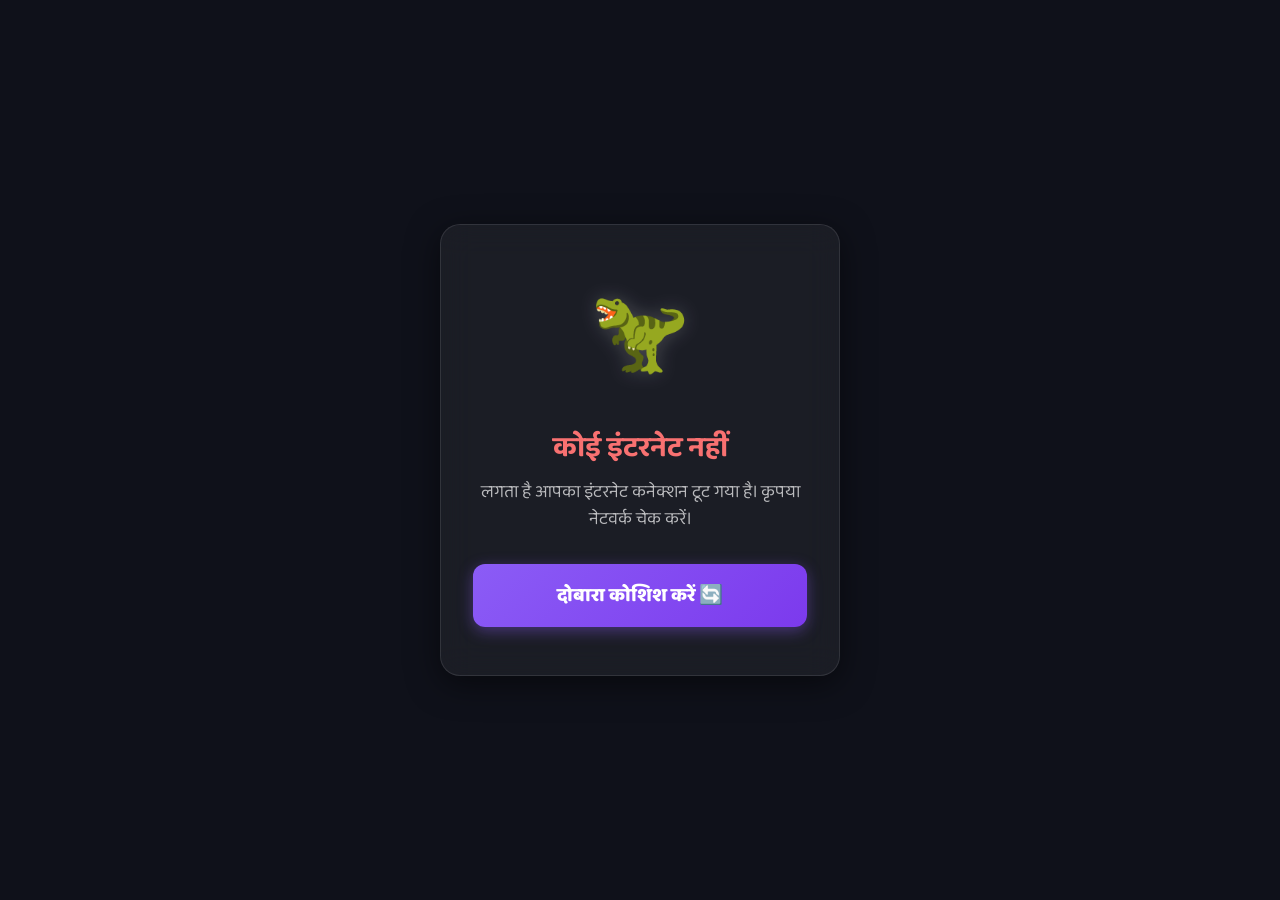
<file: offline.html>
<!DOCTYPE html>
<html lang="hi" dir="ltr">
<head>
    <meta charset="UTF-8">
    <meta name="viewport" content="width=device-width, initial-scale=1.0, maximum-scale=1.0, user-scalable=no">
    <title>शिक्षाखेल - ऑफ़लाइन (Offline)</title>
    <link href="https://fonts.googleapis.com/css2?family=Baloo+2:wght@400;600;800&family=Noto+Sans+Devanagari:wght@400;700;800&display=swap" rel="stylesheet">
    <link rel="stylesheet" href="/css/index.css">
    <link rel="icon" href="/icons/favicon.svg" type="image/svg+xml">
    <style>
        body {
            display: flex;
            align-items: center;
            justify-content: center;
            min-height: 100vh;
            margin: 0;
            background: var(--bg-grad, #0f111a);
            color: white;
            font-family: 'Baloo 2', 'Noto Sans Devanagari', sans-serif;
            text-align: center;
            padding: 2rem;
            box-sizing: border-box;
        }
        .offline-card {
            background: rgba(255, 255, 255, 0.05);
            backdrop-filter: blur(16px);
            border: 1px solid rgba(255, 255, 255, 0.1);
            padding: 3rem 2rem;
            border-radius: 20px;
            max-width: 400px;
            width: 100%;
            box-shadow: 0 8px 32px rgba(0, 0, 0, 0.5);
        }
        .offline-icon {
            font-size: 5rem;
            margin-bottom: 1.5rem;
            filter: drop-shadow(0 0 10px rgba(255,255,255,0.2));
            animation: float 3s ease-in-out infinite;
        }
        @keyframes float {
            0%, 100% { transform: translateY(0); }
            50% { transform: translateY(-10px); }
        }
        h1 {
            font-size: 1.8rem;
            margin: 0 0 0.5rem 0;
            color: #F87171;
        }
        p {
            color: rgba(255, 255, 255, 0.7);
            font-size: 1.1rem;
            line-height: 1.5;
            margin-bottom: 2rem;
        }
        button {
            background: linear-gradient(135deg, #8B5CF6, #7C3AED);
            color: white;
            border: none;
            padding: 1rem 2rem;
            font-size: 1.2rem;
            font-weight: 800;
            border-radius: 12px;
            cursor: pointer;
            font-family: inherit;
            box-shadow: 0 4px 15px rgba(139, 92, 246, 0.4);
            width: 100%;
        }
        button:active {
            transform: scale(0.98);
        }
    </style>
</head>
<body>
    <div class="offline-card">
        <div class="offline-icon">🦖</div>
        <h1>कोई इंटरनेट नहीं</h1>
        <p>लगता है आपका इंटरनेट कनेक्शन टूट गया है। कृपया नेटवर्क चेक करें।</p>
        <button onclick="window.location.reload()">दोबारा कोशिश करें 🔄</button>
    </div>
</body>
</html>
</file>
<file: css/index.css>
/* ========================================
   SHIKSHAKHEL — GLOBAL DESIGN SYSTEM
   Premium dark-mode with vibrant accent palette
   ======================================== */

@import url('https://fonts.googleapis.com/css2?family=Baloo+2:wght@400;500;600;700;800&display=swap');

:root {
    /* ── Primary ── */
    --primary: #7C3AED;
    --primary-light: #A78BFA;
    --primary-dark: #5B21B6;
    --primary-glow: rgba(124, 58, 237, 0.35);
    --primary-gradient: linear-gradient(135deg, #7C3AED, #A78BFA);

    /* ── Accent / Gold ── */
    --accent: #F59E0B;
    --accent-light: #FCD34D;
    --accent-dark: #D97706;
    --accent-glow: rgba(245, 158, 11, 0.35);
    --accent-gradient: linear-gradient(135deg, #F59E0B, #FCD34D);

    /* ── Success ── */
    --success: #10B981;
    --success-light: #6EE7B7;
    --success-glow: rgba(16, 185, 129, 0.3);

    /* ── Error ── */
    --error: #EF4444;
    --error-light: #FCA5A5;
    --error-glow: rgba(239, 68, 68, 0.3);

    /* ── Background layers ── */
    --bg-0: #0B0618;
    --bg-1: #120D24;
    --bg-2: #1C1537;
    --bg-3: #261E4A;
    --bg-gradient: linear-gradient(160deg, #0B0618 0%, #120D24 40%, #1C1537 100%);

    /* ── Text ── */
    --text-100: #F5F3FF;
    --text-200: #DDD6FE;
    --text-300: #C4B5FD;
    --text-400: #A78BFA;
    --text-500: #7C6BA0;

    /* ── Glass ── */
    --glass: rgba(28, 21, 55, 0.65);
    --glass-border: rgba(124, 58, 237, 0.18);
    --glass-hover: rgba(124, 58, 237, 0.12);

    /* ── Radii ── */
    --r-sm: 10px;
    --r-md: 16px;
    --r-lg: 22px;
    --r-xl: 30px;
    --r-full: 50%;

    /* ── Shadows ── */
    --sh-sm: 0 2px 6px rgba(0,0,0,0.25);
    --sh-md: 0 6px 20px rgba(0,0,0,0.35);
    --sh-lg: 0 12px 40px rgba(0,0,0,0.45);
    --sh-glow: 0 0 24px var(--primary-glow);
    --sh-accent: 0 0 24px var(--accent-glow);
    --sh-inset: inset 0 1px 0 rgba(255,255,255,0.06);

    /* ── Font ── */
    --ff: 'Baloo 2', 'Segoe UI', system-ui, sans-serif;
}

/* ═══════════ RESET ═══════════ */
*, *::before, *::after { margin: 0; padding: 0; box-sizing: border-box; }
html { font-size: 16px; -webkit-tap-highlight-color: transparent; scroll-behavior: smooth; }

body {
    font-family: var(--ff);
    background: var(--bg-0);
    color: var(--text-100);
    display: flex;
    justify-content: center;
    min-height: 100vh;
    min-height: 100dvh;
    overflow-x: hidden;
    -webkit-font-smoothing: antialiased;
    -moz-osx-font-smoothing: grayscale;
}

#root {
    width: 100%;
    max-width: 480px;
    min-height: 100vh;
    min-height: 100dvh;
    display: flex;
    flex-direction: column;
    position: relative;
    background: var(--bg-gradient);
    box-shadow: -1px 0 60px rgba(124,58,237,0.08), 1px 0 60px rgba(124,58,237,0.08);
}

img, svg { max-width: 100%; display: block; }
button { cursor: pointer; font-family: inherit; border: none; background: none; }
input, select { font-family: inherit; }

/* nice scrollbar */
::-webkit-scrollbar { width: 3px; }
::-webkit-scrollbar-track { background: transparent; }
::-webkit-scrollbar-thumb { background: var(--primary-dark); border-radius: 3px; }

/* ═══════════ PAGE SCAFFOLDING ═══════════ */
.page {
    flex: 1;
    display: flex;
    flex-direction: column;
    padding-bottom: 78px;
    overflow-y: auto;
    animation: pageFadeIn 0.35s ease-out;
}
.page-no-nav { padding-bottom: 0; }

/* ═══════════ ANIMATIONS ═══════════ */
@keyframes pageFadeIn {
    from { opacity: 0; transform: translateY(8px) scale(0.995); }
    to   { opacity: 1; transform: none; }
}
@keyframes slideUp {
    from { opacity: 0; transform: translateY(32px); }
    to   { opacity: 1; transform: none; }
}
@keyframes slideDown {
    from { opacity: 0; transform: translateY(-24px); }
    to   { opacity: 1; transform: none; }
}
@keyframes scaleIn {
    from { opacity: 0; transform: scale(0.75); }
    to   { opacity: 1; transform: scale(1); }
}
@keyframes bounce {
    0%, 100% { transform: translateY(0); }
    50%      { transform: translateY(-10px); }
}
@keyframes pulse {
    0%, 100% { transform: scale(1); }
    50%      { transform: scale(1.06); }
}
@keyframes shake {
    0%, 100% { transform: translateX(0); }
    20%      { transform: translateX(-6px) rotate(-1deg); }
    40%      { transform: translateX(6px) rotate(1deg); }
    60%      { transform: translateX(-4px); }
    80%      { transform: translateX(4px); }
}
@keyframes shimmer {
    0%   { background-position: -200% 0; }
    100% { background-position: 200% 0; }
}
@keyframes float {
    0%, 100% { transform: translateY(0) rotate(0deg); }
    50%      { transform: translateY(-7px) rotate(1deg); }
}
@keyframes glow {
    0%, 100% { box-shadow: 0 0 12px var(--primary-glow); }
    50%      { box-shadow: 0 0 28px var(--primary-glow), 0 0 56px rgba(124,58,237,0.1); }
}
@keyframes fireFlicker {
    0%, 100% { transform: scale(1); filter: brightness(1); }
    25%      { transform: scale(1.04) rotate(-1deg); filter: brightness(1.08); }
    50%      { transform: scale(1.08); filter: brightness(1.15); }
    75%      { transform: scale(1.04) rotate(1deg); filter: brightness(1.08); }
}
@keyframes progressBar {
    from { width: 0; }
}
@keyframes starPop {
    0%   { transform: scale(0) rotate(-20deg); opacity: 0; }
    60%  { transform: scale(1.25) rotate(8deg); opacity: 1; }
    100% { transform: scale(1) rotate(0); opacity: 1; }
}
@keyframes confettiFall {
    0%   { opacity: 1; transform: translateY(-10px) rotate(0deg) scale(1); }
    50%  { opacity: 1; }
    100% { opacity: 0; transform: translateY(92vh) rotate(540deg) scale(0.6); }
}
@keyframes spinSlow { to { transform: rotate(360deg); } }

.anim-bounce { animation: bounce 0.6s ease; }
.anim-shake  { animation: shake 0.4s ease; }
.anim-pulse  { animation: pulse 1.5s ease infinite; }
.anim-float  { animation: float 3.5s ease-in-out infinite; }
.anim-glow   { animation: glow 2.5s ease-in-out infinite; }

/* ═══════════ UTILITY ═══════════ */
.glass-card {
    background: var(--glass);
    backdrop-filter: blur(16px) saturate(1.4);
    -webkit-backdrop-filter: blur(16px) saturate(1.4);
    border: 1px solid var(--glass-border);
    box-shadow: var(--sh-inset), var(--sh-sm);
}
</file>
